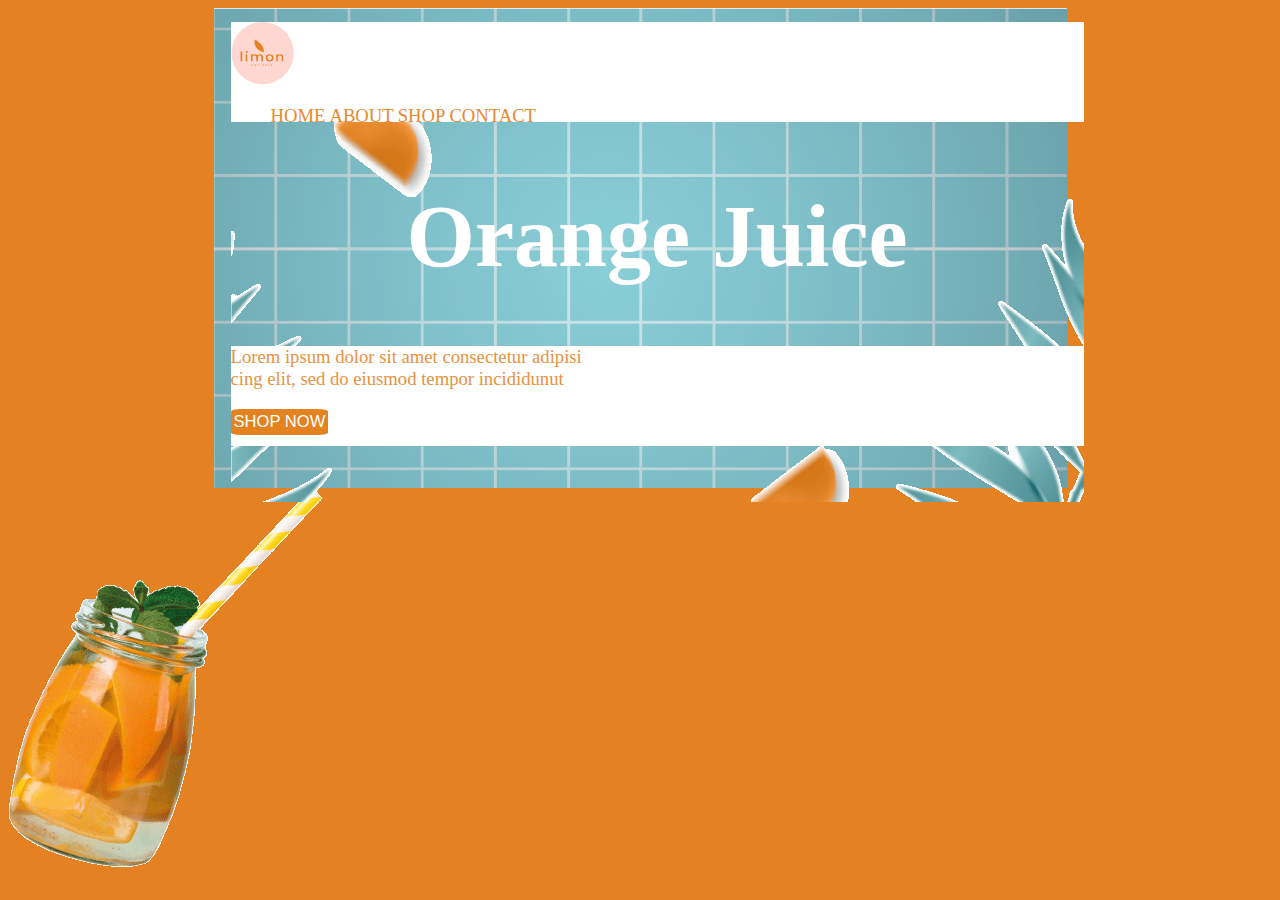
<file: index.html>
<!DOCTYPE html>
<html lang="en">
<head>
    <meta charset="UTF-8">
    <meta name="viewport" content="width=device-width, initial-scale=1.0">
    <title>Orange Juice</title>
    <link rel="stylesheet" href="css/styles.css">
    <link href="https://file.myfontastic.com/S7YuQcfzhx45jUitU9FtUZ/icons.css" rel="stylesheet">
    </head>
<body>
    
    <div id="container">
        <div class="wrapper">
            <div id="Div0">
            <div class="cuadrado">                            
            <div class="header">
                <div id=logo>
                    <strong><img src="img/Logo-Limon.png" alt=""/></strong>
                </div>
                <na class="menu "id="menu">                                        
                    <ul class="menu" id="menu">
                        <li class="menu__item"><a href="/" class="menu__link menu__link--select">HOME</a></li>
                        <li class="menu__item"><a href="about.html" class="menu__link">ABOUT</a></li>
                        <li class="menu__item"><a href="shop.html" class="menu__link">SHOP</a></li>
                        <li class="menu__item"><a href="contact.html" class="menu__link">CONTACT</a></li>
                    </ul>
                </na>
                <div>
                    <div class="social-icon">
                        <a href="https://twitter.com/?lang=es" class="social-icon__link"><span class="icon-twitter"></span></a>
                        <a href="https://www.instagram.com/?hl=es-la" class="social-icon__link"><span class="icon-instagram"></span></a>
                        <a href="https://www.facebook.com/" class="social-icon__link"><span class="icon-facebook"></span></a>
                    </div>
                </div>
            </div>


            <div class="principal" align="center">
                <div class="principal-information">
                    <h1 class="titulo">Orange  Juice</h1> 
                </div>
                <div class="principal-images">   
                                    
                </div>                         
            </div>


            <footer>
                <div class="footer">
                    <div class="cuadrado">
                    <p class="parrafo">Lorem ipsum dolor sit amet consectetur adipisi</br>cing elit, 
                        sed do eiusmod tempor incididunut</p>
                    <button class="btn-principal">SHOP NOW</button>
                </div>
                </div>
            </footer>
        </div>          
        </div>
    </div>
</div>
</body>
</html>
<img src="img/juguito-img.png" alt=""/>
</file>
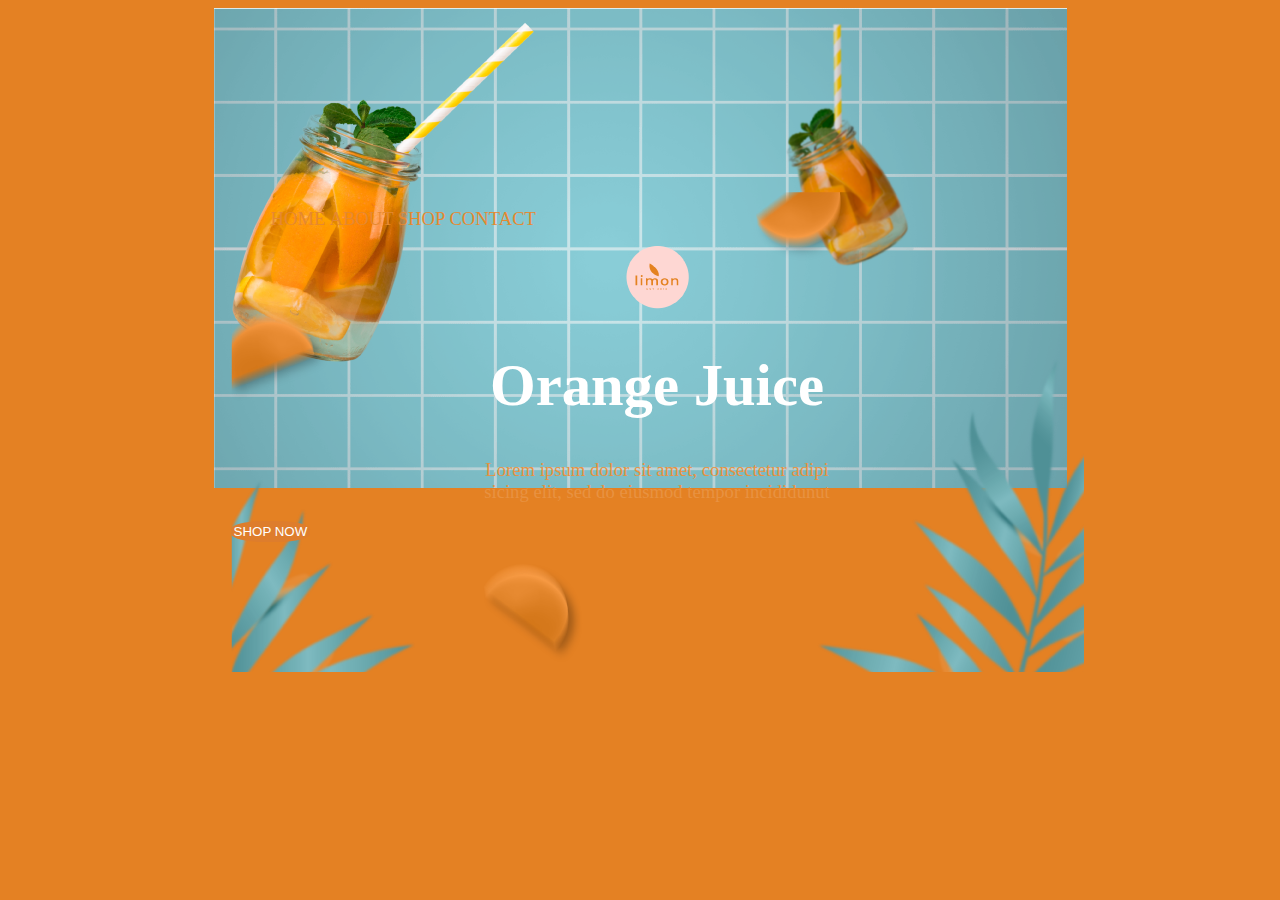
<file: about.html>
<!DOCTYPE html>
<html lang="en">
<head>
    <meta charset="UTF-8">
    <meta name="viewport" content="width=device-width, initial-scale=1.0">
    <title>Orange Juice</title>
    <link rel="stylesheet" href="css/styles.css">
    <link href="https://file.myfontastic.com/S7YuQcfzhx45jUitU9FtUZ/icons.css" rel="stylesheet">
    </head>
<body>
    <div id="container">
        <div class="wrapper">
            <div id="Div1"  >
                <div id="Div11" >
            <div class="header">                
                <na class="menu "id="menu">                                        
                    <ul class="menu" id="menu">
                        <li class="menu__item"><a href="index.html" class="menu__link menu__link--select">HOME</a></li>
                        <li class="menu__item"><a href="/" class="menu__link">ABOUT</a></li>
                        <li class="menu__item"><a href="shop.html" class="menu__link">SHOP</a></li>
                        <li class="menu__item"><a href="contact.html" class="menu__link">CONTACT</a></li>
                    </ul>
                </na>           
                <div class="social-icon">
                    <a href="https://twitter.com/?lang=es" class="social-icon__link"><span class="icon-twitter"></span></a>
                    <a href="https://www.instagram.com/?hl=es-la" class="social-icon__link"><span class="icon-instagram"></span></a>
                    <a href="https://www.facebook.com/" class="social-icon__link"><span class="icon-facebook"></span></a>
                </div>
            </div>

            
            <div class="principal">
                <div class="principal-information">
                    <div id=logo align="center">
                        <strong><img src="img/Logo-Limon.png" alt=""/></strong>
                    </div>
                    <h1 class="titulo-ab" align="center">Orange Juice</h1>
                    <p class="parrafo-ab" align="center">Lorem ipsum dolor sit amet, consectetur adipi</br>sicing elit, 
                        sed do eiusmod tempor incididunut</p> 
                </div>
                
                <div class="principal-images">                   
                </div>                         
            </div>

           
            <footer>
                <div class="footer">
                    <button class="btn-shop" align="center">SHOP NOW</button>
                </div>
            </footer>
        </div>         
        </div>
    </div>
    </div>
</body>
</html>
</file>
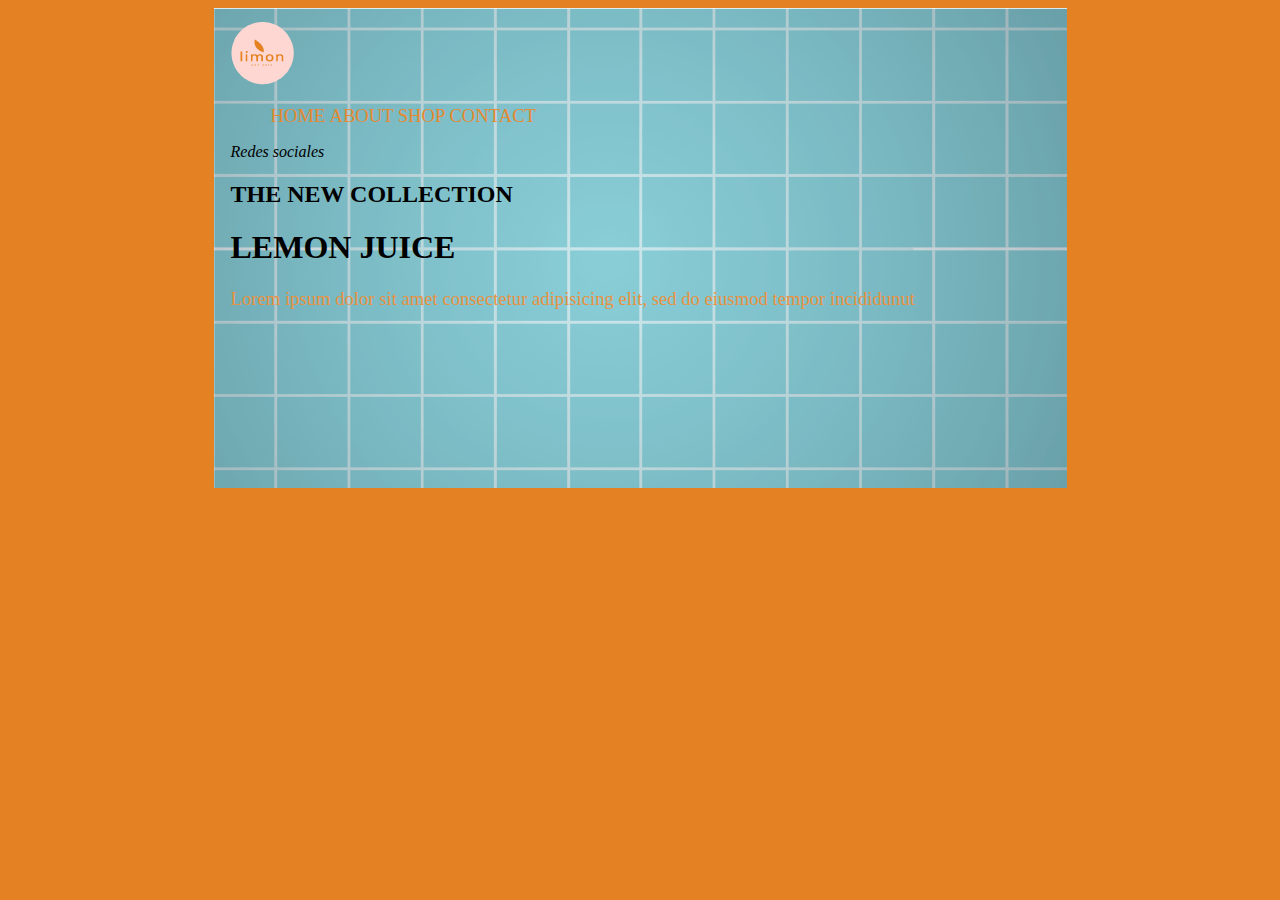
<file: contact.html>
<!DOCTYPE html>
<html lang="en">
<head>
    <meta charset="UTF-8">
    <meta name="viewport" content="width=device-width, initial-scale=1.0">
    <title>Orange Juice</title>
    <link rel="stylesheet" href="css/styles.css">
    <link href="https://file.myfontastic.com/S7YuQcfzhx45jUitU9FtUZ/icons.css" rel="stylesheet">
    </head>
<body>
    <div id="container">
        <div class="wrapper">
            <div class="header">
                <div id=logo>
                    <strong><img src="img/Logo-Limon.png" alt=""/></strong>
                </div>
                <na class="menu "id="menu">                                        
                    <ul class="menu" id="menu">
                        <li class="menu__item"><a href="index.html" class="menu__link menu__link--select">HOME</a></li>
                        <li class="menu__item"><a href="about.html" class="menu__link">ABOUT</a></li>
                        <li class="menu__item"><a href="shop.html" class="menu__link">SHOP</a></li>
                        <li class="menu__item"><a href="/" class="menu__link">CONTACT</a></li>
                    </ul>
                </na>
                <i>Redes sociales</i>
                <div>
                    
                </div>
            </div>

            
            <div class="principal">
                <div class="principal-information">
                    <h2 class="titulo-con">THE NEW COLLECTION</h2> 
                    <h1 class="titulo-con">LEMON JUICE</h1> 
                </div>
                <div class="principal-images">                   
                </div>                         
            </div>



            <footer>
                <div class="footer">
                    <p class="parrafo">Lorem ipsum dolor sit amet consectetur adipisicing elit, 
                        sed do eiusmod tempor incididunut</p>
                        <div class="social-icon">
                            <a href="https://twitter.com/?lang=es" class="social-icon__link"><span class="icon-twitter"></span></a>
                            <a href="https://www.instagram.com/?hl=es-la" class="social-icon__link"><span class="icon-instagram"></span></a>
                            <a href="https://www.facebook.com/" class="social-icon__link"><span class="icon-facebook"></span></a>
                        </div>
                </div>
            </footer>
                        
        </div>
    </div>
</body>
</html>
</file>
<file: css/styles.css>
:root{
    --naranjaParra: #E89241;
    --naranjaMenu: #E68930;
    --naranjaBtn: #E48220;
    --blanco: #FFFFFF ;
    --naranjaBoton: #DE7D2C;
  
}
@font-face {
    font-family: 'glacial_indifferenceregular';
    src: url('glacialindifference-regular-webfont.woff2') format('woff2'),
         url('glacialindifference-regular-webfont.woff') format('woff');
    font-weight: normal;
    font-style: normal;

}
@font-face {
    font-family: 'glacial_indifferenceitalic';
    src: url('glacialindifference-italic-webfont.woff2') format('woff2'),
         url('glacialindifference-italic-webfont.woff') format('woff');
    font-weight: normal;
    font-style: normal;

}
@font-face {
    font-family: 'glacial_indifferencebold';
    src: url('glacialindifference-bold-webfont.woff2') format('woff2'),
         url('glacialindifference-bold-webfont.woff') format('woff');
    font-weight: normal;
    font-style: normal;

}

body{
    background: #E48123;
}

#container{
    width: 802px;
    margin: 0 auto;
    background: #FFFFFF;  
    position: relative;
    width: 853px;
    height: 480px;
    margin: auto;
    background: url('../img/backg.png');
    
}

#container .wrapper{
    padding: 14px 17px 11px 17px;
}

#Div0{
    width: 802px;
    margin: 0 auto;
    position: absolute;
    width: 853px;
    height: 480px;
    margin: auto;
    background: url('../img/Hojas-fru.png');
    background-repeat: no-repeat;
}
.cuadrado {
    widows: 800px;
    max-width:853px;
    height:25vh;
    max-height:100px;
    position: relative ;
    background:white;
  }

.titulo{
    color: var(--blanco);
    font-size:66pt;
}
/*.subtitulo{
    color: var(--verdeClaro);
    font-size: 16pt;
}*/

.parrafo{
    color: var(--naranjaParra);
    font-size: 14pt;
}
.btn-principal{
    color: #fff;
    font-size: 12.44pt;
    background: var(--naranjaBtn) ;
    width: 119,04pt; /*ancho*/
    height: 5px 10px 5px 10px;
    padding: 3px;
    border-radius: 10%;
    border: none;
}

/*deja que se ubique la lista hacia el ladito*/
#menu ul li{
    display: inline;
    font-size: 14pt;
    color: var(--naranjaMenu);
    text-decoration: none;
}

#menu ul li a{
    font-size: 14pt;
    color: var(--naranjaMenu);
    text-decoration: none;
}

#menu .call-getstared {
    font-size: 15pt;
    background: var(--naranjaMenu);
    border: none;
    padding: 5px 10px 5px 10px;
    border-radius: 10%;
    color: #fff;
}

.Div0{
  position: relative;
  width: 1310px;
  height: 900px;
  margin: auto;
  background-image: url("../img/backg.png");  
  background-repeat: no-repeat;
}

/*
.principal-information{
    width: 380px;
    float: center;
    position: relative;
    background: url('../img/juguito-img.png');
    
    display: inline-block;
    
}*/

.principal-images{
    width: 600px;
    float: right;
    position: relative;
    display: inline-flexbox;
}

/*body{
    margin: 0;
    padding: 0%;
    background: url(Background.png);
    background-size: cover;
    background-position: center;
    font-family: sans-serif;
   }*/


  /*----ABOUT-----*/
  #Div1{
    width: 678px;
    margin: 0 auto;
    position: absolute;
    width: 678px;
    height: 340px;
    margin: auto;
    align-content: center;
    background: url('../img/juguito-about.png');
    background-repeat: no-repeat;
    
}

#Div11{
    width: 802px;
    margin: 0 auto;
    position: absolute;
    width: 853px;
    height: 480px;
    margin: auto;
    background: url('../img/Hojas-fru-About.png');
    background-repeat: no-repeat;
}
.titulo-ab{
    color: var(--blanco);
    font-size:44pt;
    text-align: center;
}
.parrafo-ab{
    color: var(--naranjaParra);
    font-size: 14pt;
    text-align: center;
}
.btn-shop{
    color: #fff;
    font-size: 10pt;
    background: var(--naranjaBoton) ;
    width: 119,04pt; /*ancho*/
    height: 26px 20px 25px 20px;
    padding: 3px;
    border-radius: 40%;
    border: none;
}
</file>
